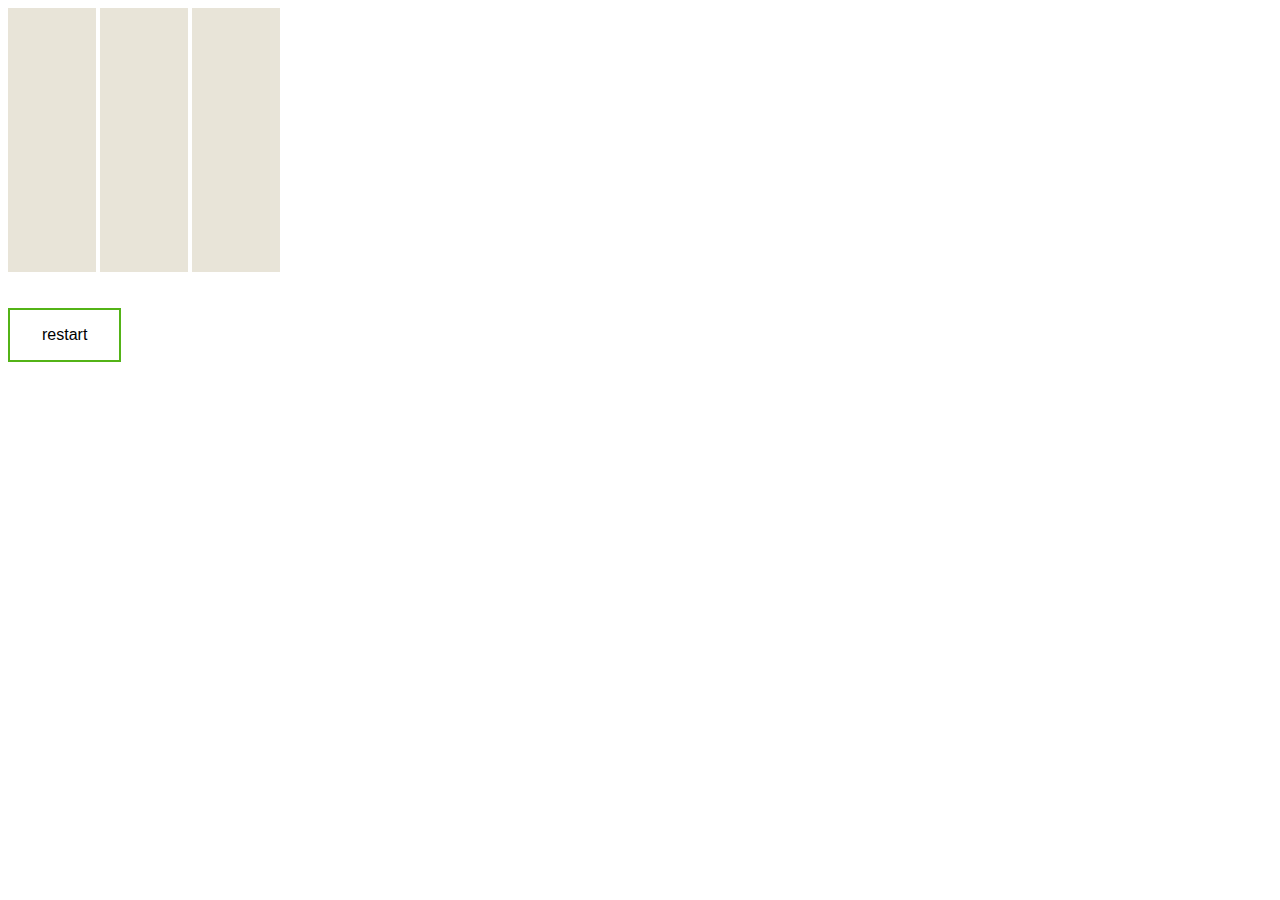
<file: index.html>
<!DOCTYPE html>
<html>
<head>
    <title>tic.tac.toe</title>
    <link rel="stylesheet" href="styles.css">
    <meta charset="UTF-8">
    <meta name="author" content="Marco Eccel">
    <meta name="viewport" content="width=device-width, initial-scale=1.0">
    <link rel="icon" type="png" href="IMG_1011.png">
    <script language="javascript" src="script.js"></script>
</head>

<body>

    <!-- first row-->
    <div>
        <button id="0,0" onclick="claimCell(this.id)" class="button" type="button">  </button>
        <button id="0,1" onclick="claimCell(this.id)" class="button" type="button">  </button>
        <button id="0,2" onclick="claimCell(this.id)" class="button" type="button">  </button>
    </div>
    <!-- second row-->
    <div>
        <button id="1,0" onclick="claimCell(this.id)" class="button" type="button">  </button>
        <button id="1,1" onclick="claimCell(this.id)" class="button" type="button">  </button>
        <button id="1,2" onclick="claimCell(this.id)" class="button" type="button">  </button>
    </div>
    <!-- third row-->
    <div>
        <button id="2,0" onclick="claimCell(this.id)" class="button" type="button">  </button>
        <button id="2,1" onclick="claimCell(this.id)" class="button" type="button">  </button>
        <button id="2,2" onclick="claimCell(this.id)" class="button" type="button">  </button>
    </div>

    <p id="player"> </p>
    <br>
    <button id="restartButton" onclick="restart()" class="button1" type="button">restart</button>
    <span id="pointCounter"> </span>

</body>
</html>
</file>
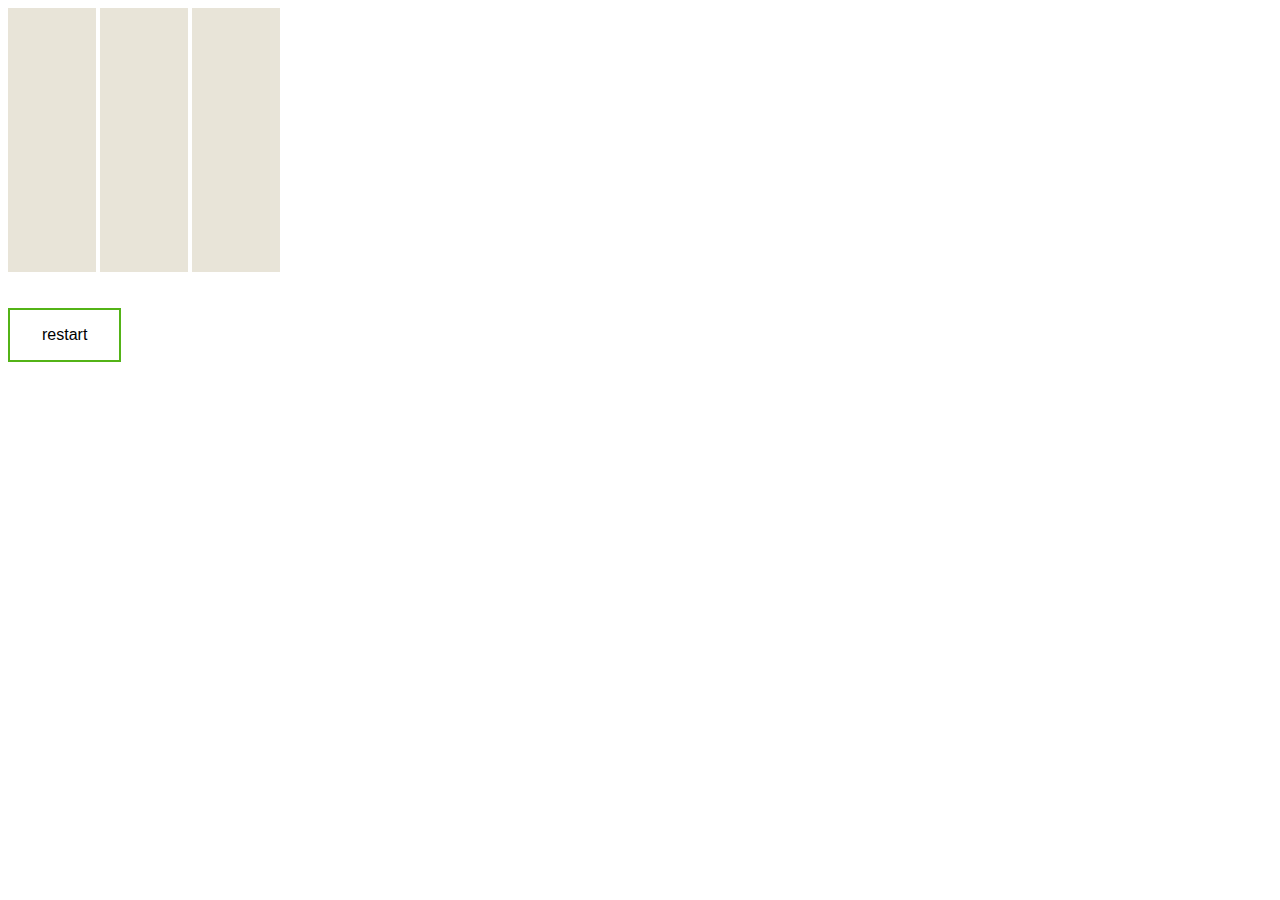
<file: src/index.html>
<!DOCTYPE html>
<html>
<head>
    <title>tic.tac.toe</title>
    <link rel="stylesheet" href="styles.css">
    <meta charset="UTF-8">
    <meta name="author" content="Marco Eccel">
    <meta name="viewport" content="width=device-width, initial-scale=1.0">
    <link rel="icon" type="png" href="img/favi.png">
    <script language="javascript" src="script.js"></script>
</head>

<body>

    <!-- first row-->
    <div>
        <button id="0,0" onclick="claimCell(this.id)" class="button" type="button">  </button>
        <button id="0,1" onclick="claimCell(this.id)" class="button" type="button">  </button>
        <button id="0,2" onclick="claimCell(this.id)" class="button" type="button">  </button>
    </div>
    <!-- second row-->
    <div>
        <button id="1,0" onclick="claimCell(this.id)" class="button" type="button">  </button>
        <button id="1,1" onclick="claimCell(this.id)" class="button" type="button">  </button>
        <button id="1,2" onclick="claimCell(this.id)" class="button" type="button">  </button>
    </div>
    <!-- third row-->
    <div>
        <button id="2,0" onclick="claimCell(this.id)" class="button" type="button">  </button>
        <button id="2,1" onclick="claimCell(this.id)" class="button" type="button">  </button>
        <button id="2,2" onclick="claimCell(this.id)" class="button" type="button">  </button>
    </div>

    <p id="player"> </p>
    <br>
    <button id="restartButton" onclick="restart()" class="button1" type="button">restart</button>
    <span id="pointCounter"> </span>

</body>
</html>
</file>
<file: styles.css>
.button {
    background-color: #e8e4d8;
    border: 2px solid #e8e4d8;
    padding: 42px 42px;
    text-align: center;
    text-decoration: none;
    display: inline-block;
    font-size: 16px;
    cursor: pointer;
    font-family: 'Brush Script MT', cursive;
    color: black;
  }


.X{

    background-color: rgba(251, 123, 123, 0.144);  
    border: 2px solid red;
    padding: 30px 37.5px;
}

.O{
    background-color: #3c9ab91f; 
    border: 2px solid #008CBA;
    padding: 30px 37.5px;
}

.button1 {
    border: none;
    color: white;
    padding: 16px 32px;
    text-align: center;
    text-decoration: none;
    display: inline-block;
    font-size: 16px;
    margin-top: 2px;
    margin-bottom: 2px;
    transition-duration: 0.4s;
    cursor: pointer;
    background-color: white; 
    color: black; 
    border: 2px solid #53b317;
}
  
  
.button1:hover {
    background-color: #53b317;
    color: white;
}
</file>
<file: src/styles.css>
.button {
    background-color: #e8e4d8;
    border: 2px solid #e8e4d8;
    padding: 42px 42px;
    text-align: center;
    text-decoration: none;
    display: inline-block;
    font-size: 16px;
    cursor: pointer;
    font-family: 'Brush Script MT', cursive;
    color: black;
  }


.X{

    background-color: rgba(251, 123, 123, 0.144);  
    border: 2px solid red;
    padding: 30px 37.5px;
}

.O{
    background-color: #3c9ab91f; 
    border: 2px solid #008CBA;
    padding: 30px 37.5px;
}

.button1 {
    border: none;
    color: white;
    padding: 16px 32px;
    text-align: center;
    text-decoration: none;
    display: inline-block;
    font-size: 16px;
    margin-top: 2px;
    margin-bottom: 2px;
    transition-duration: 0.4s;
    cursor: pointer;
    background-color: white; 
    color: black; 
    border: 2px solid #53b317;
}
  
  
.button1:hover {
    background-color: #53b317;
    color: white;
}
</file>
